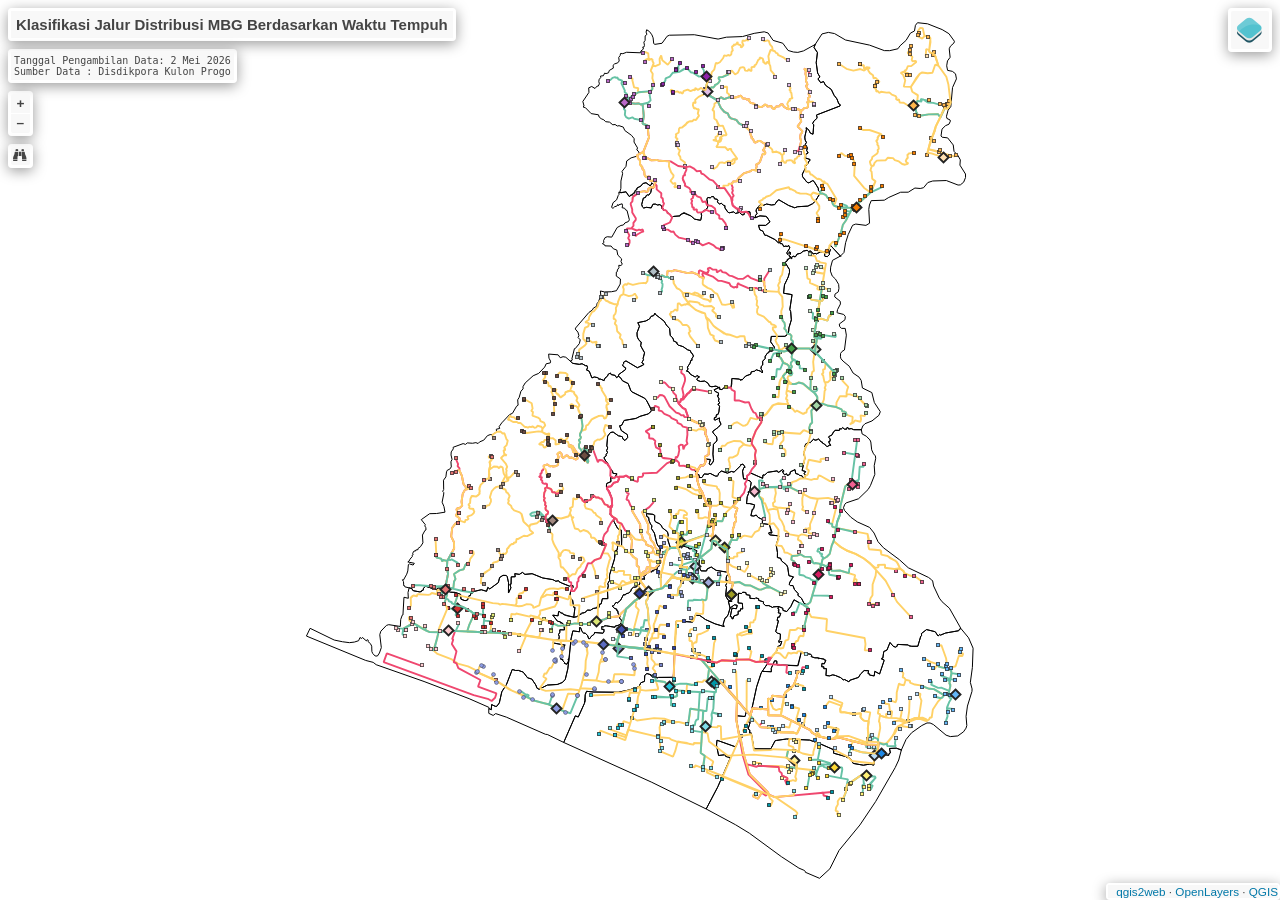
<file: lembar2 - OpenLayers/lembar2.html>
<!doctype html>
<html lang="en">

<head>
    <meta charset="utf-8">
    <meta http-equiv="X-UA-Compatible" content="IE=edge">
    <meta name="viewport" content="initial-scale=1,user-scalable=no,maximum-scale=1,width=device-width">
    <meta name="mobile-web-app-capable" content="yes">
    <meta name="apple-mobile-web-app-capable" content="yes">
    <link rel="stylesheet" href="./resources/ol.css">
    <link rel="stylesheet" href="resources/fontawesome-all.min.css">
    <link rel="stylesheet" type="text/css" href="resources/horsey.min.css">
    <link rel="stylesheet" type="text/css" href="resources/ol-search-layer.min.css">
    <link href="resources/photon-geocoder-autocomplete.min.css" rel="stylesheet">
    <link rel="stylesheet" href="./resources/ol-layerswitcher.css">
    <link rel="stylesheet" href="./resources/qgis2web.css">
    <style>
        html,
        body {
            background-color: #ffffff;
        }

        .ol-control>* {
            background-color: #f8f8f8 !important;
            color: #444444 !important;
            border-radius: 0px;
        }

        .ol-attribution a,
        .gcd-gl-input::placeholder,
        .search-layer-input-search::placeholder {
            color: #444444 !important;
        }

        .search-layer-input-search {
            background-color: #f8f8f8 !important;
        }

        .ol-control>*:focus,
        .ol-control>*:hover {
            background-color: rgba(248, 248, 248, 0.7) !important;
        }

        .ol-control {
            background-color: rgba(255, 255, 255, .4) !important;
            padding: 2px !important;
        }
    </style>

    <style>
        html,
        body,
        #map {
            width: 100%;
            height: 100%;
            padding: 0;
            margin: 0;
        }
    </style>
    <title>Klasifikasi Jalur Distribusi MBG Berdasarkan Waktu Tempuh</title>
</head>

<body>
    <div id="map">
        <div id="popup" class="ol-popup">
            <a href="#" id="popup-closer" class="ol-popup-closer"></a>
            <div id="popup-content"></div>
        </div>
    </div>
    <script src="resources/qgis2web_expressions.js"></script>
    <script src="./resources/functions.js"></script>
    <script src="./resources/ol.js"></script>
    <script src="resources/horsey.min.js"></script>
    <script src="resources/ol-search-layer.js"></script>
    <script src="./resources/ol-layerswitcher.js"></script>
    <script src="resources/photon-geocoder-autocomplete.min.js"></script>
    <script src="layers/Sekolah_SPPG_1.js"></script>
    <script src="layers/BatasKapanewon_2.js"></script>
    <script src="layers/F_GalurPandowan_4.js"></script>
    <script src="layers/Sekolah_5.js"></script>
    <script src="layers/SPPG_6.js"></script>
    <script src="layers/F_GalurPandowan2_7.js"></script>
    <script src="layers/Sekolah_8.js"></script>
    <script src="layers/SPPG_9.js"></script>
    <script src="layers/F_GalurTirtorahayu2_10.js"></script>
    <script src="layers/Sekolah_11.js"></script>
    <script src="layers/SPPG_12.js"></script>
    <script src="layers/JangkauanPelayanan_13.js"></script>
    <script src="layers/Sekolah_14.js"></script>
    <script src="layers/SPPG_15.js"></script>
    <script src="layers/JangkauanPelayanan_16.js"></script>
    <script src="layers/Sekolah_17.js"></script>
    <script src="layers/SPPG_18.js"></script>
    <script src="layers/JangkauanPelayanan_19.js"></script>
    <script src="layers/Sekolah_20.js"></script>
    <script src="layers/SPPG_21.js"></script>
    <script src="layers/JangkauanPelayanan_22.js"></script>
    <script src="layers/Sekolah_23.js"></script>
    <script src="layers/SPPG_24.js"></script>
    <script src="layers/JangkauanPelayanan_25.js"></script>
    <script src="layers/Sekolah_26.js"></script>
    <script src="layers/SPPG_27.js"></script>
    <script src="layers/JangkauanPelayanan_28.js"></script>
    <script src="layers/Sekolah_29.js"></script>
    <script src="layers/SPPG_30.js"></script>
    <script src="layers/JangkauanPelayanan_31.js"></script>
    <script src="layers/Sekolah_32.js"></script>
    <script src="layers/SPPG_33.js"></script>
    <script src="layers/JangkauanPelayanan_34.js"></script>
    <script src="layers/Sekolah_35.js"></script>
    <script src="layers/SPPG_36.js"></script>
    <script src="layers/JangkauanPelayanan_37.js"></script>
    <script src="layers/Sekolah_38.js"></script>
    <script src="layers/SPPG_39.js"></script>
    <script src="layers/JangkauanPelayanan_40.js"></script>
    <script src="layers/Sekolah_41.js"></script>
    <script src="layers/SPPG_42.js"></script>
    <script src="layers/JangkauanPelayanan_43.js"></script>
    <script src="layers/Sekolah_44.js"></script>
    <script src="layers/SPPG_45.js"></script>
    <script src="layers/JangkauanPelayanan_46.js"></script>
    <script src="layers/Sekolah_47.js"></script>
    <script src="layers/SPPG_48.js"></script>
    <script src="layers/JangkauanPelayanan_49.js"></script>
    <script src="layers/Sekolah_50.js"></script>
    <script src="layers/SPPG_51.js"></script>
    <script src="layers/JangkauanPelayanan_52.js"></script>
    <script src="layers/Sekolah_53.js"></script>
    <script src="layers/SPPG_54.js"></script>
    <script src="layers/JangkauanPelayanan_55.js"></script>
    <script src="layers/Sekolah_56.js"></script>
    <script src="layers/SPPG_57.js"></script>
    <script src="layers/JangkauanPelayanan_58.js"></script>
    <script src="layers/Sekolah_59.js"></script>
    <script src="layers/SPPG_60.js"></script>
    <script src="layers/JangkauanPelayanan_61.js"></script>
    <script src="layers/Sekolah_62.js"></script>
    <script src="layers/SPPG_63.js"></script>
    <script src="layers/JangkauanPelayanan_64.js"></script>
    <script src="layers/Sekolah_65.js"></script>
    <script src="layers/SPPG_66.js"></script>
    <script src="layers/JangkauanPelayanan_67.js"></script>
    <script src="layers/Sekolah_68.js"></script>
    <script src="layers/SPPG_69.js"></script>
    <script src="layers/JangkauanPelayanan_70.js"></script>
    <script src="layers/Sekolah_71.js"></script>
    <script src="layers/SPPG_72.js"></script>
    <script src="layers/JangkauanPelayanan_73.js"></script>
    <script src="layers/Sekolah_74.js"></script>
    <script src="layers/SPPG_75.js"></script>
    <script src="layers/JangkauanPelayanan_76.js"></script>
    <script src="layers/Sekolah_77.js"></script>
    <script src="layers/SPPG_78.js"></script>
    <script src="layers/JangkauanPelayanan_79.js"></script>
    <script src="layers/Sekolah_80.js"></script>
    <script src="layers/SPPG_81.js"></script>
    <script src="layers/JangkauanPelayanan_82.js"></script>
    <script src="layers/Sekolah_83.js"></script>
    <script src="layers/SPPG_84.js"></script>
    <script src="layers/JangkauanPelayanan_85.js"></script>
    <script src="layers/Sekolah_86.js"></script>
    <script src="layers/SPPG_87.js"></script>
    <script src="layers/JangkauanPelayanan_88.js"></script>
    <script src="layers/Sekolah_89.js"></script>
    <script src="layers/SPPG_90.js"></script>
    <script src="layers/JangkauanPelayanan_91.js"></script>
    <script src="layers/Sekolah_92.js"></script>
    <script src="layers/SPPG_93.js"></script>
    <script src="layers/JangkauanPelayanan_94.js"></script>
    <script src="layers/Sekolah_95.js"></script>
    <script src="layers/SPPG_96.js"></script>
    <script src="layers/JangkauanPelayanan_97.js"></script>
    <script src="layers/Sekolah_98.js"></script>
    <script src="layers/SPPG_99.js"></script>
    <script src="layers/JangkauanPelayanan_100.js"></script>
    <script src="layers/Sekolah_101.js"></script>
    <script src="layers/SPPG_102.js"></script>
    <script src="layers/JangkauanPelayanan_103.js"></script>
    <script src="layers/Sekolah_104.js"></script>
    <script src="layers/SPPG_105.js"></script>
    <script src="layers/JangkauanPelayanan_106.js"></script>
    <script src="layers/Sekolah_107.js"></script>
    <script src="layers/SPPG_108.js"></script>
    <script src="layers/JangkauanPelayanan_109.js"></script>
    <script src="layers/Sekolah_110.js"></script>
    <script src="layers/SPPG_111.js"></script>
    <script src="layers/JangkauanPelayanan_112.js"></script>
    <script src="layers/Sekolah_113.js"></script>
    <script src="layers/SPPG_114.js"></script>
    <script src="layers/JangkauanPelayanan_115.js"></script>
    <script src="layers/Sekolah_116.js"></script>
    <script src="layers/SPPG_117.js"></script>
    <script src="layers/JangkauanPelayanan_118.js"></script>
    <script src="layers/Sekolah_119.js"></script>
    <script src="layers/SPPG_120.js"></script>
    <script src="layers/JangkauanPelayanan_121.js"></script>
    <script src="layers/Sekolah_122.js"></script>
    <script src="layers/SPPG_123.js"></script>
    <script src="layers/JangkauanPelayanan_124.js"></script>
    <script src="layers/Sekolah_125.js"></script>
    <script src="layers/SPPG_126.js"></script>
    <script src="layers/JangkauanPelayanan_127.js"></script>
    <script src="layers/Sekolah_128.js"></script>
    <script src="layers/SPPG_129.js"></script>
    <script src="layers/JangkauanPelayanan_130.js"></script>
    <script src="layers/Sekolah_131.js"></script>
    <script src="layers/SPPG_132.js"></script>
    <script src="styles/Sekolah_SPPG_1_style.js"></script>
    <script src="styles/BatasKapanewon_2_style.js"></script>
    <script src="styles/F_GalurPandowan_4_style.js"></script>
    <script src="styles/Sekolah_5_style.js"></script>
    <script src="styles/SPPG_6_style.js"></script>
    <script src="styles/F_GalurPandowan2_7_style.js"></script>
    <script src="styles/Sekolah_8_style.js"></script>
    <script src="styles/SPPG_9_style.js"></script>
    <script src="styles/F_GalurTirtorahayu2_10_style.js"></script>
    <script src="styles/Sekolah_11_style.js"></script>
    <script src="styles/SPPG_12_style.js"></script>
    <script src="styles/JangkauanPelayanan_13_style.js"></script>
    <script src="styles/Sekolah_14_style.js"></script>
    <script src="styles/SPPG_15_style.js"></script>
    <script src="styles/JangkauanPelayanan_16_style.js"></script>
    <script src="styles/Sekolah_17_style.js"></script>
    <script src="styles/SPPG_18_style.js"></script>
    <script src="styles/JangkauanPelayanan_19_style.js"></script>
    <script src="styles/Sekolah_20_style.js"></script>
    <script src="styles/SPPG_21_style.js"></script>
    <script src="styles/JangkauanPelayanan_22_style.js"></script>
    <script src="styles/Sekolah_23_style.js"></script>
    <script src="styles/SPPG_24_style.js"></script>
    <script src="styles/JangkauanPelayanan_25_style.js"></script>
    <script src="styles/Sekolah_26_style.js"></script>
    <script src="styles/SPPG_27_style.js"></script>
    <script src="styles/JangkauanPelayanan_28_style.js"></script>
    <script src="styles/Sekolah_29_style.js"></script>
    <script src="styles/SPPG_30_style.js"></script>
    <script src="styles/JangkauanPelayanan_31_style.js"></script>
    <script src="styles/Sekolah_32_style.js"></script>
    <script src="styles/SPPG_33_style.js"></script>
    <script src="styles/JangkauanPelayanan_34_style.js"></script>
    <script src="styles/Sekolah_35_style.js"></script>
    <script src="styles/SPPG_36_style.js"></script>
    <script src="styles/JangkauanPelayanan_37_style.js"></script>
    <script src="styles/Sekolah_38_style.js"></script>
    <script src="styles/SPPG_39_style.js"></script>
    <script src="styles/JangkauanPelayanan_40_style.js"></script>
    <script src="styles/Sekolah_41_style.js"></script>
    <script src="styles/SPPG_42_style.js"></script>
    <script src="styles/JangkauanPelayanan_43_style.js"></script>
    <script src="styles/Sekolah_44_style.js"></script>
    <script src="styles/SPPG_45_style.js"></script>
    <script src="styles/JangkauanPelayanan_46_style.js"></script>
    <script src="styles/Sekolah_47_style.js"></script>
    <script src="styles/SPPG_48_style.js"></script>
    <script src="styles/JangkauanPelayanan_49_style.js"></script>
    <script src="styles/Sekolah_50_style.js"></script>
    <script src="styles/SPPG_51_style.js"></script>
    <script src="styles/JangkauanPelayanan_52_style.js"></script>
    <script src="styles/Sekolah_53_style.js"></script>
    <script src="styles/SPPG_54_style.js"></script>
    <script src="styles/JangkauanPelayanan_55_style.js"></script>
    <script src="styles/Sekolah_56_style.js"></script>
    <script src="styles/SPPG_57_style.js"></script>
    <script src="styles/JangkauanPelayanan_58_style.js"></script>
    <script src="styles/Sekolah_59_style.js"></script>
    <script src="styles/SPPG_60_style.js"></script>
    <script src="styles/JangkauanPelayanan_61_style.js"></script>
    <script src="styles/Sekolah_62_style.js"></script>
    <script src="styles/SPPG_63_style.js"></script>
    <script src="styles/JangkauanPelayanan_64_style.js"></script>
    <script src="styles/Sekolah_65_style.js"></script>
    <script src="styles/SPPG_66_style.js"></script>
    <script src="styles/JangkauanPelayanan_67_style.js"></script>
    <script src="styles/Sekolah_68_style.js"></script>
    <script src="styles/SPPG_69_style.js"></script>
    <script src="styles/JangkauanPelayanan_70_style.js"></script>
    <script src="styles/Sekolah_71_style.js"></script>
    <script src="styles/SPPG_72_style.js"></script>
    <script src="styles/JangkauanPelayanan_73_style.js"></script>
    <script src="styles/Sekolah_74_style.js"></script>
    <script src="styles/SPPG_75_style.js"></script>
    <script src="styles/JangkauanPelayanan_76_style.js"></script>
    <script src="styles/Sekolah_77_style.js"></script>
    <script src="styles/SPPG_78_style.js"></script>
    <script src="styles/JangkauanPelayanan_79_style.js"></script>
    <script src="styles/Sekolah_80_style.js"></script>
    <script src="styles/SPPG_81_style.js"></script>
    <script src="styles/JangkauanPelayanan_82_style.js"></script>
    <script src="styles/Sekolah_83_style.js"></script>
    <script src="styles/SPPG_84_style.js"></script>
    <script src="styles/JangkauanPelayanan_85_style.js"></script>
    <script src="styles/Sekolah_86_style.js"></script>
    <script src="styles/SPPG_87_style.js"></script>
    <script src="styles/JangkauanPelayanan_88_style.js"></script>
    <script src="styles/Sekolah_89_style.js"></script>
    <script src="styles/SPPG_90_style.js"></script>
    <script src="styles/JangkauanPelayanan_91_style.js"></script>
    <script src="styles/Sekolah_92_style.js"></script>
    <script src="styles/SPPG_93_style.js"></script>
    <script src="styles/JangkauanPelayanan_94_style.js"></script>
    <script src="styles/Sekolah_95_style.js"></script>
    <script src="styles/SPPG_96_style.js"></script>
    <script src="styles/JangkauanPelayanan_97_style.js"></script>
    <script src="styles/Sekolah_98_style.js"></script>
    <script src="styles/SPPG_99_style.js"></script>
    <script src="styles/JangkauanPelayanan_100_style.js"></script>
    <script src="styles/Sekolah_101_style.js"></script>
    <script src="styles/SPPG_102_style.js"></script>
    <script src="styles/JangkauanPelayanan_103_style.js"></script>
    <script src="styles/Sekolah_104_style.js"></script>
    <script src="styles/SPPG_105_style.js"></script>
    <script src="styles/JangkauanPelayanan_106_style.js"></script>
    <script src="styles/Sekolah_107_style.js"></script>
    <script src="styles/SPPG_108_style.js"></script>
    <script src="styles/JangkauanPelayanan_109_style.js"></script>
    <script src="styles/Sekolah_110_style.js"></script>
    <script src="styles/SPPG_111_style.js"></script>
    <script src="styles/JangkauanPelayanan_112_style.js"></script>
    <script src="styles/Sekolah_113_style.js"></script>
    <script src="styles/SPPG_114_style.js"></script>
    <script src="styles/JangkauanPelayanan_115_style.js"></script>
    <script src="styles/Sekolah_116_style.js"></script>
    <script src="styles/SPPG_117_style.js"></script>
    <script src="styles/JangkauanPelayanan_118_style.js"></script>
    <script src="styles/Sekolah_119_style.js"></script>
    <script src="styles/SPPG_120_style.js"></script>
    <script src="styles/JangkauanPelayanan_121_style.js"></script>
    <script src="styles/Sekolah_122_style.js"></script>
    <script src="styles/SPPG_123_style.js"></script>
    <script src="styles/JangkauanPelayanan_124_style.js"></script>
    <script src="styles/Sekolah_125_style.js"></script>
    <script src="styles/SPPG_126_style.js"></script>
    <script src="styles/JangkauanPelayanan_127_style.js"></script>
    <script src="styles/Sekolah_128_style.js"></script>
    <script src="styles/SPPG_129_style.js"></script>
    <script src="styles/JangkauanPelayanan_130_style.js"></script>
    <script src="styles/Sekolah_131_style.js"></script>
    <script src="styles/SPPG_132_style.js"></script>
    <script src="./layers/layers.js" type="text/javascript"></script>
    <script src="./resources/Autolinker.min.js"></script>
    <script src="./resources/qgis2web.js"></script>
</body>

</html>
</file>
<file: lembar2 - OpenLayers/resources/ol.css>
.ol-box{box-sizing:border-box;border-radius:2px;border:2px solid #00f}.ol-mouse-position{top:8px;right:8px;position:absolute}.ol-scale-line{background:rgba(0,60,136,.3);border-radius:4px;bottom:8px;left:8px;padding:2px;position:absolute}.ol-scale-line-inner{border:1px solid #eee;border-top:none;color:#eee;font-size:10px;text-align:center;margin:1px;will-change:contents,width;transition:all .25s}.ol-scale-bar{position:absolute;bottom:8px;left:8px}.ol-scale-step-marker{width:1px;height:15px;background-color:#000;float:right;z-Index:10}.ol-scale-step-text{position:absolute;bottom:-5px;font-size:12px;z-Index:11;color:#000;text-shadow:-2px 0 #fff,0 2px #fff,2px 0 #fff,0 -2px #fff}.ol-scale-text{position:absolute;font-size:14px;text-align:center;bottom:25px;color:#000;text-shadow:-2px 0 #fff,0 2px #fff,2px 0 #fff,0 -2px #fff}.ol-scale-singlebar{position:relative;height:10px;z-Index:9;box-sizing:border-box;border:1px solid #000}.ol-unsupported{display:none}.ol-unselectable,.ol-viewport{-webkit-touch-callout:none;-webkit-user-select:none;-moz-user-select:none;-ms-user-select:none;user-select:none;-webkit-tap-highlight-color:transparent}.ol-selectable{-webkit-touch-callout:default;-webkit-user-select:text;-moz-user-select:text;-ms-user-select:text;user-select:text}.ol-grabbing{cursor:-webkit-grabbing;cursor:-moz-grabbing;cursor:grabbing}.ol-grab{cursor:move;cursor:-webkit-grab;cursor:-moz-grab;cursor:grab}.ol-control{position:absolute;background-color:rgba(255,255,255,.4);border-radius:4px;padding:2px}.ol-control:hover{background-color:rgba(255,255,255,.6)}.ol-zoom{top:.5em;left:.5em}.ol-rotate{top:.5em;right:.5em;transition:opacity .25s linear,visibility 0s linear}.ol-rotate.ol-hidden{opacity:0;visibility:hidden;transition:opacity .25s linear,visibility 0s linear .25s}.ol-zoom-extent{top:4.643em;left:.5em}.ol-full-screen{right:.5em;top:.5em}.ol-control button{display:block;margin:1px;padding:0;color:#fff;font-size:1.14em;font-weight:700;text-decoration:none;text-align:center;height:1.375em;width:1.375em;line-height:.4em;background-color:rgba(0,60,136,.5);border:none;border-radius:2px}.ol-control button::-moz-focus-inner{border:none;padding:0}.ol-zoom-extent button{line-height:1.4em}.ol-compass{display:block;font-weight:400;font-size:1.2em;will-change:transform}.ol-touch .ol-control button{font-size:1.5em}.ol-touch .ol-zoom-extent{top:5.5em}.ol-control button:focus,.ol-control button:hover{text-decoration:none;background-color:rgba(0,60,136,.7)}.ol-zoom .ol-zoom-in{border-radius:2px 2px 0 0}.ol-zoom .ol-zoom-out{border-radius:0 0 2px 2px}.ol-attribution{text-align:right;bottom:.5em;right:.5em;max-width:calc(100% - 1.3em)}.ol-attribution ul{margin:0;padding:0 .5em;color:#000;text-shadow:0 0 2px #fff}.ol-attribution li{display:inline;list-style:none}.ol-attribution li:not(:last-child):after{content:" "}.ol-attribution img{max-height:2em;max-width:inherit;vertical-align:middle}.ol-attribution button,.ol-attribution ul{display:inline-block}.ol-attribution.ol-collapsed ul{display:none}.ol-attribution:not(.ol-collapsed){background:rgba(255,255,255,.8)}.ol-attribution.ol-uncollapsible{bottom:0;right:0;border-radius:4px 0 0}.ol-attribution.ol-uncollapsible img{margin-top:-.2em;max-height:1.6em}.ol-attribution.ol-uncollapsible button{display:none}.ol-zoomslider{top:4.5em;left:.5em;height:200px}.ol-zoomslider button{position:relative;height:10px}.ol-touch .ol-zoomslider{top:5.5em}.ol-overviewmap{left:.5em;bottom:.5em}.ol-overviewmap.ol-uncollapsible{bottom:0;left:0;border-radius:0 4px 0 0}.ol-overviewmap .ol-overviewmap-map,.ol-overviewmap button{display:inline-block}.ol-overviewmap .ol-overviewmap-map{border:1px solid #7b98bc;height:150px;margin:2px;width:150px}.ol-overviewmap:not(.ol-collapsed) button{bottom:1px;left:2px;position:absolute}.ol-overviewmap.ol-collapsed .ol-overviewmap-map,.ol-overviewmap.ol-uncollapsible button{display:none}.ol-overviewmap:not(.ol-collapsed){background:rgba(255,255,255,.8)}.ol-overviewmap-box{border:2px dotted rgba(0,60,136,.7)}.ol-overviewmap .ol-overviewmap-box:hover{cursor:move}
/*# sourceMappingURL=ol.css.map */
</file>
<file: lembar2 - OpenLayers/resources/ol-layerswitcher.css>
.layer-switcher {
  position: absolute;
  top: 3.5em;
  right: 0.5em;
  text-align: left;
}

.layer-switcher .panel {
  margin: 0;
  border: 4px solid #eee;
  border-radius: 4px;
  background-color: white;
  display: none;
  max-height: inherit;
  height: 100%;
  box-sizing: border-box;
  overflow-y: auto;
}

.layer-switcher button {
  float: right;
  z-index: 1;
  width: 38px;
  height: 38px;
  background-image: url('[data-uri]')
    /*logo.png*/;
  background-repeat: no-repeat;
  background-position: 2px;
  background-color: white;
  color: black;
  border: none;
}

.layer-switcher button:focus,
.layer-switcher button:hover {
  background-color: white;
}

.layer-switcher.shown {
  overflow-y: hidden;
  display: flex;
  flex-direction: column;
  max-height: calc(100% - 5.5em);
}

.layer-switcher.shown.ol-control {
  background-color: transparent;
}

.layer-switcher.shown.ol-control:hover {
  background-color: transparent;
}
.layer-switcher.shown .panel {
  display: block;
}

.layer-switcher.shown button {
  display: none;
}

.layer-switcher.shown.layer-switcher-activation-mode-click > button {
  display: block;
  background-image: unset;
  right: 2px;
  position: absolute;
  background-color: #eee;
  margin: 1px;
}

.layer-switcher.shown button:focus,
.layer-switcher.shown button:hover {
  background-color: #fafafa;
}

.layer-switcher ul {
  list-style: none;
  margin: 1.6em 0.4em;
  padding-left: 0;
}
.layer-switcher ul ul {
  padding-left: 1.2em;
  margin: 0.1em 0 0 0;
}
.layer-switcher li.group + li.group {
  margin-top: 0.4em;
}
.layer-switcher li.group + li.layer-switcher-base-group {
}

.layer-switcher li.group > label {
  font-weight: bold;
}

.layer-switcher.layer-switcher-group-select-style-none li.group > label {
  padding-left: 1.2em;
}

.layer-switcher li {
  position: relative;
  margin-top: 0.3em;
}

.layer-switcher li input {
  position: absolute;
  left: 1.2em;
  height: 1em;
  width: 1em;
  font-size: 1em;
}
.layer-switcher li label {
  padding-left: 2.7em;
  padding-right: 1.2em;
  display: inline-block;
  margin-top: 1px;
}

.layer-switcher label.disabled {
  opacity: 0.4;
}

.layer-switcher input {
  margin: 0px;
}

.layer-switcher.touch ::-webkit-scrollbar {
  width: 4px;
}

.layer-switcher.touch ::-webkit-scrollbar-track {
  -webkit-box-shadow: inset 0 0 6px rgba(0, 0, 0, 0.3);
  border-radius: 10px;
}

.layer-switcher.touch ::-webkit-scrollbar-thumb {
  border-radius: 10px;
  -webkit-box-shadow: inset 0 0 6px rgba(0, 0, 0, 0.5);
}

li.layer-switcher-base-group > label {
  padding-left: 1.2em;
}

.layer-switcher .group button {
  position: absolute;
  left: 0;
  display: inline-block;
  vertical-align: top;
  float: none;
  font-size: 1em;
  width: 1em;
  height: 1em;
  margin: 0;
  background-position: center 2px;
  background-image: url('[data-uri]');
  -webkit-transition: -webkit-transform 0.2s ease-in-out;
  -ms-transition: -ms-transform 0.2s ease-in-out;
  transition: transform 0.2s ease-in-out;
}

.layer-switcher .group.layer-switcher-close button {
  transform: rotate(-90deg);
  -webkit-transform: rotate(-90deg);
}

.layer-switcher .group.layer-switcher-fold.layer-switcher-close > ul {
  overflow: hidden;
  height: 0;
}

/*layerswitcher on the right*/
.layer-switcher.shown.layer-switcher-activation-mode-click {
  padding-left: 34px;
}
.layer-switcher.shown.layer-switcher-activation-mode-click > button {
  left: 0;
  border-right: 0;
}

/*layerswitcher on the left*/
/*
.layer-switcher.shown.layer-switcher-activation-mode-click {
  padding-right: 34px;
}
.layer-switcher.shown.layer-switcher-activation-mode-click > button {
  right: 0;
  border-left: 0;
}
*/
</file>
<file: lembar2 - OpenLayers/resources/qgis2web.css>
html,
body {
    height: 100%;
    padding: 0;
    margin: 0;
    font-family: sans-serif;
    font-size: small;
}


#map {
    width: 100%;
    height: 100%;
}

.ol-control {
    clear: both;
    font-size: 12px;
    box-shadow: 0 3px 14px rgba(0, 0, 0, 0.4);
}

.ol-selectable {
    z-index: 3;
}

.ol-popup {
    display: none;
    position: absolute;
    background-color: white;
    padding: 15px;
    border-radius: 10px;
    bottom: 10px;
    left: 50%;
    transform: translateX(-50%);
    box-shadow: 0 3px 14px rgba(0, 0, 0, 0.4);
}

.ol-popup:after,
.ol-popup:before {
    top: 100%;
    border: solid transparent;
    content: " ";
    position: absolute;
}

.ol-popup:after {
    border-top-color: white;
    border-width: 10px;
    left: 50%;
    margin-left: -10px;
}

.ol-popup:before {
    border-top-color: #cccccc;
    border-width: 11px;
    left: 50%;
    margin-left: -11px;
}

.ol-popup-closer {
    text-decoration: none;
    position: absolute;
    top: 4px;
    right: 4px;
    text-align: center;
    width: 19px;
    color: #999;
    font-family: cursive;
    font-weight: bold;
}

.ol-popup-closer:after {
    content: "X";
}

#popup-content {
    font-size: 12px;
    line-height: 1.2;
    margin-top: 5px;
    max-height: 70vh;
    max-width: 70vw;
    overflow: auto;
}

#popup-content ul {
    list-style-type: none;
    padding-left: 0;
    margin: unset;
}

#popup-content li {
    margin-bottom: 0.25em;
}

#popup-content>ul>li>a {
    position: relative;
    display: block;
    padding: 2px;
    border-bottom: 1px solid #666;
    font-size: 12.5px;
}

#popup-content>table {
    font-size: 11.4px;
}

.roller-switcher {
    background-image: url(lds-roller.gif);
    background-size: contain;
    height: 19px;
    width: 19px;
    display: inline-block;
}

th,
td {
    vertical-align: top;
    text-align: left;
    color: #333;
}

th {
    min-width: 100px;
}

td {
    min-width: 100px;
}

td img {
    max-height: 60vh !important;
    max-width: 60vw !important;
}

td video {
    max-height: 60vh !important;
    max-width: 60vw !important;
}

.ol-overlaycontainer-stopevent #top-right-container .layer-switcher:hover~.ol-overlaycontainer-stopevent .ol-overlay-container .ol-popup {
    display: none !important;
}


#top-left-container {
    position: absolute;
    left: 0;
    top: 0;
}

#bottom-left-container {
    position: absolute;
    left: 0;
    bottom: 0;
}

#top-right-container {
    position: absolute;
    right: 0;
    top: 0;
    display: contents;
}

#bottom-right-container {
    position: absolute;
    right: 0;
    bottom: 0;
}

.top-left-title,
.top-left-abstract {
    position: relative;
    float: left;
    margin-top: 8px;
    margin-left: 8px;
}

.bottom-left-title,
.bottom-left-abstract {
    position: relative;
    float: left;
    margin-bottom: 8px;
    margin-left: 8px;
}

.top-right-title,
.top-right-abstract {
    position: relative;
    float: right;
    margin-top: 8px;
    margin-right: 8px;
}

.bottom-right-title,
.bottom-right-abstract {
    position: relative;
    float: right;
    margin-bottom: 8px;
    margin-right: 8px;
}


.project-title {
    font-size: 15px;
    margin: 1px;
    padding: 5px;
}

#abstract {
    max-width: 50%;
}

.ol-touch #abstract {
    max-width: 50%;
}

.project-abstract {
    font: 10px 'Lucida Console', Monaco, monospace;
    width: 20px;
    height: 20px;
    display: block;
    text-align: center;
    cursor: pointer;
    padding: 3px;

}

.project-abstract-uncollapsed {
    font: 10px 'Lucida Console', Monaco, monospace;
    width: auto;
    height: auto;
    display: block;
    padding: 3px;
    cursor: default;
    margin: 1px;
}


.ol-zoom {
    position: relative;
    float: left;
    top: unset;
    left: unset;
    margin-top: 8px;
    margin-left: 8px;
}


/* measurement */
.measure-control {
    position: relative;
    float: left;
    top: unset !important;
    left: unset !important;
    margin-top: 8px;
    margin-left: 8px;
    display: flex;
}

.tooltip {
    position: relative;
    background: rgba(0, 0, 0, 0.5);
    border-radius: 4px;
    color: white;
    padding: 4px 8px;
    opacity: 0.7;
    white-space: nowrap;
}

.tooltip-measure {
    opacity: 1;
    font-weight: bold;
}

.tooltip-static {
    background-color: #ffcc33;
    color: black;
    border: 1px solid white;
}

.tooltip-measure:before,
.tooltip-static:before {
    border-top: 6px solid rgba(0, 0, 0, 0.5);
    border-right: 6px solid transparent;
    border-left: 6px solid transparent;
    content: "";
    position: absolute;
    bottom: -6px;
    margin-left: -7px;
    left: 50%;
}

.tooltip-static:before {
    border-top-color: #ffcc33;
}

.ol-touch .measure-control {
    top: 130px;
}

.measure-control label {
    padding: 1px;
    padding-right: 4px;
}


.geolocate {
    position: relative !important;
    float: left;
    top: unset !important;
    left: unset !important;
    margin-top: 8px;
    margin-left: 8px;
}


.ol-geocoder.gcd-gl-container {
    position: relative !important;
    float: left !important;
    top: unset;
    left: unset;
    margin-top: 8px;
    margin-left: 8px;
    clear: both;
}

.gcd-gl-control {
    position: relative !important;
}

.gcd-gl-control button:after {
    display: none;
}

.search-layer {
    position: relative !important;
    float: left;
    top: unset !important;
    left: unset !important;
    margin-top: 8px;
    margin-left: 8px;
}

.search-layer-input-search {
    left: 26px;
    width: 144px;
    top: 3px;
    padding: 3px;
}

.search-layer-input-search:after {
    left: 27px;
    width: 139px;
    top: 0px;
    padding: 4px;
    border: 3px solid rgba(255, 255, 255, .4) !important;
}

.ol-scale-line {
    background: none !important;
    position: relative;
    float: left;
    bottom: unset;
    left: unset;
    margin-bottom: 8px;
    margin-left: 8px;
}

.ol-scale-line-inner {
    border: 2px solid;
    border-top: none;
    background: rgba(255, 255, 255, 0.5);
    color: black;
    margin: unset;
}

.layer-switcher {
    position: relative;
    float: right;
    top: unset;
    right: 0;
    bottom: unset !important;
    margin-top: 8px;
    margin-right: 8px;
    padding: 3px;
    background-color: rgba(255, 255, 255, .4) !important;
}

.layer-switcher:hover {
    background-color: rgba(255, 255, 255, .6) !important;
}

.layer-switcher .panel {
    border: unset;
    border-radius: unset;
    float: right;
    width: fit-content;
    margin: 1px;
    max-height: calc(100vh - 200px);
    box-sizing: unset;
}

.layer-switcher.shown {
    align-items: flex-end;
}

.layer-switcher.shown.layer-switcher-activation-mode-click>button {
    position: relative;
    border-radius: 5px;
    font-size: x-large;
    font-family: serif;
    z-index: 2;
}

.layer-switcher img {
    max-width: 22px;
    max-height: 22px;
}


.ol-attribution {
    display: none;
}

.bottom-attribution {
    float: right;
    position: relative;
    display: flex;
    font-size: 0.9rem;
}

.bottom-attribution a {
    color: #0078A8;
    text-decoration: none;
}

.bottom-attribution a:hover {
    text-decoration: underline;
}

.bottom-attribution button {
    display: none;
}

.bottom-attribution ul {
    padding: unset;
    margin: unset;
    display: flex;
    list-style: none;
}

.bottom-attribution>li {
    padding-left: 8px !important;
    list-style: none;
}

.fa-exclamation-triangle {
    color: orangered;
    font-size: 15px;
}
</file>
<file: lembar2 - OpenLayers/resources/horsey.min.css>
.sey-container{display:none;position:absolute;box-shadow:1px 2px 6px;background-color:#fff;color:#333;transition:left .1s ease-in-out;z-index:1}.sey-list{padding:0;margin:0;list-style-type:none}.sey-show{display:block}.sey-hide{display:none}.sey-empty{cursor:default;padding:7px}.sey-item{cursor:pointer;overflow:hidden;white-space:nowrap;text-overflow:ellipsis;padding:7px}.sey-item:hover{background-color:#444;color:#fff}.sey-selected{background-color:#333;color:#fff}.sey-char-highlight{font-weight:700}.sey-category-id{background-color:#eee;color:#aaa;text-align:right;text-transform:capitalize;font-style:italic;font-size:12px;box-shadow:1px 0 1px;padding:7px}
</file>
<file: lembar2 - OpenLayers/resources/ol-search-layer.min.css>
.search-layer{top:65px;left:.5em}.ol-touch .search-layer{top:80px}.search-layer button{background-repeat:no-repeat;background-position:center center;top:2px;left:2px}.search-layer-input-search{position:absolute;top:2px;left:32px;width:180px;padding:5px;border:1px solid #ccc;font-family:inherit;font-size:.875rem}.search-layer-collapsed{display:none}
</file>
<file: lembar2 - OpenLayers/resources/photon-geocoder-autocomplete.min.css>
ul.photon-autocomplete {
    position: absolute;
    background-color: white;
    max-width: fit-content;
    z-index: 1000;
    box-shadow: 0 4px 9px #999999;
    display: none;
    margin: 0; /* Remove margins */
    list-style-type: none; /* Remove bullets */
    padding: 0; /* Remove padding */
    font-family: Arial, sans-serif;
    height: 200px;
    overflow:hidden;
    overflow-y: scroll;
    scrollbar-width: none;
}
.photon-autocomplete li {
    min-height: 20px;
    line-height: 1em;
    padding: 5px 10px;
    overflow: hidden;
    /* white-space: nowrap; */
    word-wrap: break-word;
    overflow-wrap: break-word;
    word-break: break-word;
    font-size: 1em;
}
.photon-autocomplete li strong {
    display: block;
    
}
.photon-geocoder-autocomplete{
    position: relative !important;
    float: left !important;
    top: unset;
    left: unset;
    margin-top: 8px;
    margin-left: 8px;
    clear: both;
}
.photon-autocomplete li.on {
    background-color: #ff8c9d;
    cursor: pointer;
}
.photon-autocomplete li.photon-no-result {
    text-align: center;
    color: #666;
    font-size: 0.9em;
    line-height: 20px;
    width: fit-content;
    block-size: fit-content;
}
.photon-autocomplete .photon-feedback {
    display: block;
    text-align: right;
    font-size: 0.8em;
    padding: 3px;
    color: #999;
    border-top: 1px solid #eee;
}
.photon-input{border-radius: 10px;}
.photon-input:focus {
    width: 400px;
    border-radius: 10px;
}
@media all and (max-width:500px){
    #map .photon-input:focus {
        width: 300px;
        border-radius: 10px;
    }
}
@media all and (max-width:400px){
    #map ul.photon-autocomplete {
        position: relative;
        background-color: white;
        max-width: 400;
        z-index: 1000;
        box-shadow: 0 4px 9px #999999;
        display: none;
        margin: 0; /* Remove margins */
        list-style-type: none; /* Remove bullets */
        padding: 0; /* Remove padding */
        font-family: Arial, sans-serif;
    }
    #map .photon-input:focus {
        width: 200px;
        border-radius: 10px;
    }
}
@media all and (max-width:280px){
    #map .photon-input:focus {
        width: 150px;
        border-radius: 10px;
    }
}
</file>
